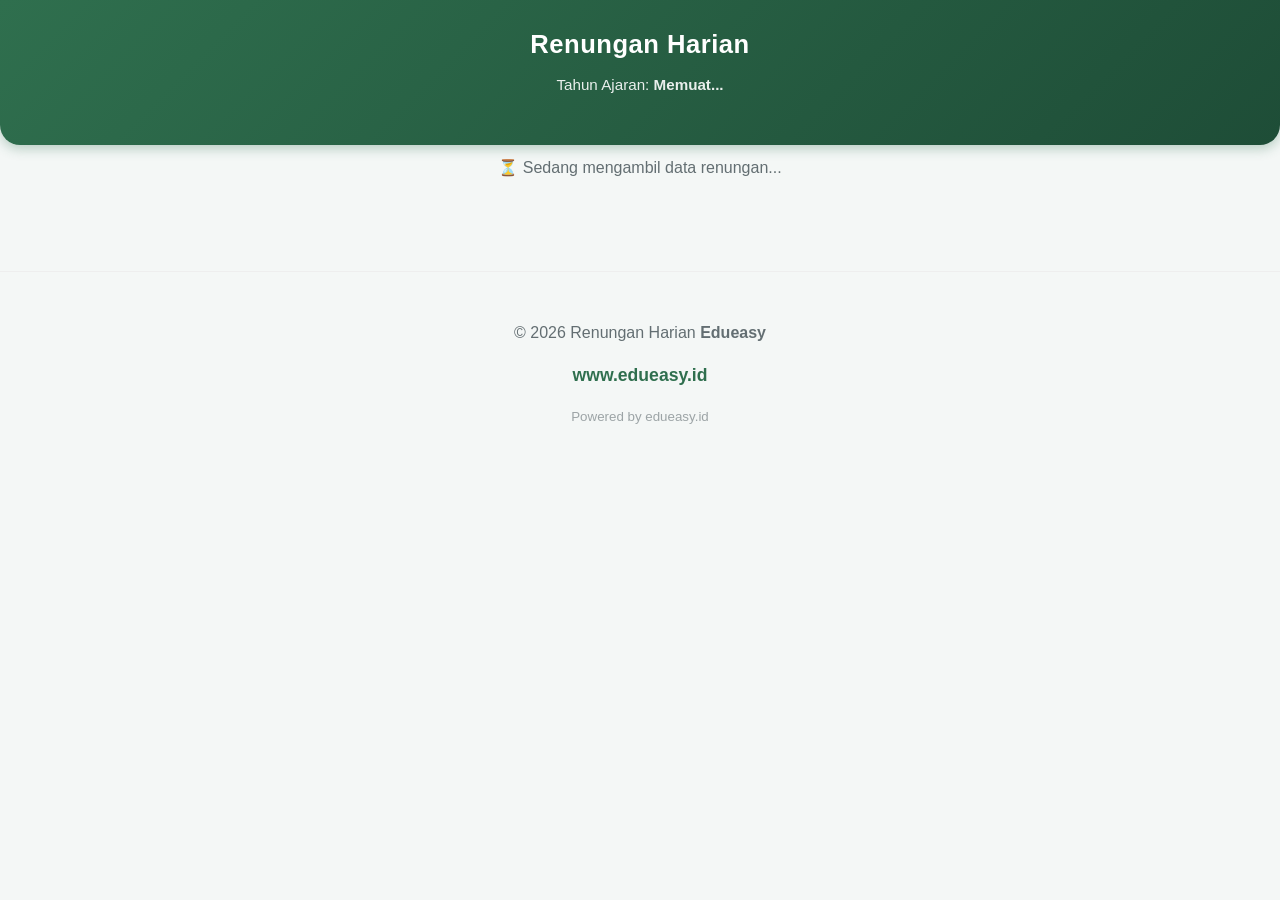
<file: index.html>
<!DOCTYPE html>
<html lang="id">
<head>
  <meta charset="UTF-8" />
  <meta name="viewport" content="width=device-width, initial-scale=1.0" />
  <title>Renungan Harian Sekolah - Edueasy.id</title>
  
  <script async src="https://www.googletagmanager.com/gtag/js?id=G-XXXXXXXXXX"></script>
  <script>
    window.dataLayer = window.dataLayer || [];
    function gtag(){dataLayer.push(arguments);}
    gtag('js', new Date());
    gtag('config', 'G-XXXXXXXXXX'); // Ganti dengan ID GA4 Edueasy Anda
  </script>

  <link rel="stylesheet" href="assets/css/style.css?v=6">
</head>

<body>

<header class="app-header">
  <h1>Renungan Harian</h1>
  <p>Tahun Ajaran: <strong id="academicYear">Memuat...</strong></p>
</header>

<main class="container">

  <div id="loader" class="loading">
    ⏳ Sedang mengambil data renungan...
  </div>

  <section id="renungan" class="hidden">
    <header>
  
  <time id="displayDate"></time>
  
  <div class="action-area-top">
    <button class="btn-elegant calendar-btn-top" onclick="showCalendarView()">
        📅 Buka Kalender
    </button>
    
    <button id="audioControl" class="btn-elegant audio-btn-top" onclick="toggleAudio()">
        ▶️ Putar Audio
    </button>

    <audio id="audioPlayer" controls class="audio-slider">
        <source id="audioSource" src="" type="audio/mpeg">
        Browser Anda tidak mendukung elemen audio.
    </audio>
</div>

<audio id="audioPlayer" style="display: none;">
    <source id="audioSource" src="">
</audio>
</header>

    <article>
      <h3 id="displayJudul"></h3>
      
      <div class="ayat-box">
        <span id="displayAyat" class="ayat-ref"></span>
        <blockquote id="displayAyatText" class="ayat-text"></blockquote>
      </div>

      <div id="displayIsi"></div>

      <div class="refleksi-box">
        <div class="refleksi-label">Refleksi</div>
        <p id="displayRefleksi" class="refleksi-content"></p>
      </div>
    </article>

    <div class="reader-stats">
    <p>📖 Hari ini sudah dibaca oleh <span id="count">0</span> orang</p>
</div>
  </section>

  <section id="emptyState" class="hidden" style="text-align: center; background: white; padding: 30px; border-radius: 12px;">
      <h3>Belum ada renungan hari ini.</h3>
      <p>Silakan buka kalender untuk melihat renungan tanggal lain.</p>
      <button class="calendar-btn" onclick="showCalendarView()">📅 Buka Kalender</button>
  </section>

  <section id="calendar" class="hidden">
    <div class="calendar-header">
      <button class="nav-btn" onclick="changeMonth(-1)">◀</button>
      <h3 id="calendarMonthLabel"></h3>
      <button class="nav-btn" onclick="changeMonth(1)">▶</button>
    </div>

    <div class="calendar-grid" style="margin-bottom: 5px;">
        <div class="day-name">Min</div><div class="day-name">Sen</div><div class="day-name">Sel</div>
        <div class="day-name">Rab</div><div class="day-name">Kam</div><div class="day-name">Jum</div><div class="day-name">Sab</div>
    </div>
    
    <div id="calendarGrid" class="calendar-grid"></div>

    <div id="calendar" class="hidden">
    <div class="calendar-footer">
        <button class="btn-close-calendar" onclick="hideCalendarView()">
            ❌ Tutup Kalender
        </button>
    </div>
</div>
  </section>

</main>

<footer class="app-footer">
  <div class="footer-content">
    <p>&copy; 2026 Renungan Harian <strong id="footerSchoolName">Sekolah</strong></p>
    <p><a href="#" id="footerSchoolLink" target="_blank" class="footer-link">Visit Website</a></p>
    <small style="display: block; margin-top: 10px; opacity: 0.6;">Powered by edueasy.id</small>
  </div>
</footer>

<script src="assets/js/config.js?v=1.1"></script>
<script src="assets/js/app.js?v=1"></script>


</body>
</html>
</file>
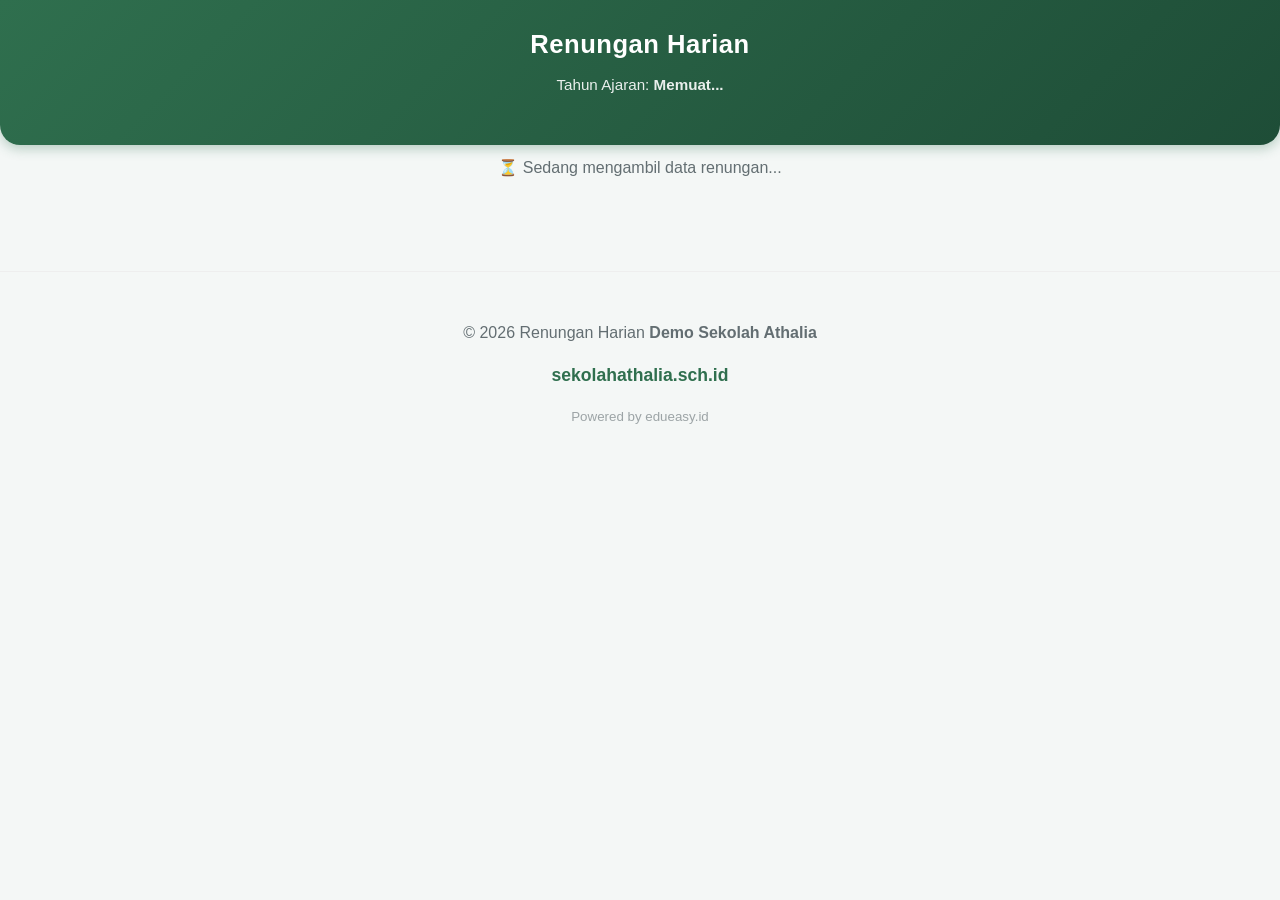
<file: athalia/index.html>
<!DOCTYPE html>
<html lang="id">
<head>
  <meta charset="UTF-8" />
  <meta name="viewport" content="width=device-width, initial-scale=1.0" />
  <title>Renungan Harian Sekolah - Edueasy.id</title>
  
  <script async src="https://www.googletagmanager.com/gtag/js?id=G-XXXXXXXXXX"></script>
  <script>
    window.dataLayer = window.dataLayer || [];
    function gtag(){dataLayer.push(arguments);}
    gtag('js', new Date());
    gtag('config', 'G-XXXXXXXXXX');
  </script>
  <link rel="stylesheet" href="../assets/css/style.css?v=6">
</head>

<body>

<header class="app-header">
  <h1>Renungan Harian</h1>
  <p>Tahun Ajaran: <strong id="academicYear">Memuat...</strong></p>
</header>

<main class="container">
  <div id="loader" class="loading">
    ⏳ Sedang mengambil data renungan...
  </div>

  <section id="renungan" class="hidden">
    <header>
      <time id="displayDate"></time>
      <div class="action-area-top">
        <button class="btn-elegant calendar-btn-top" onclick="showCalendarView()">📅 Buka Kalender</button>
        <button id="audioControl" class="btn-elegant audio-btn-top" onclick="toggleAudio()">▶️ Putar Audio</button>
        <audio id="audioPlayer" controls class="audio-slider">
            <source id="audioSource" src="" type="audio/mpeg">
            Browser Anda tidak mendukung elemen audio.
        </audio>
      </div>
    </header>

    <article>
      <h3 id="displayJudul"></h3>
      <div class="ayat-box">
        <span id="displayAyat" class="ayat-ref"></span>
        <blockquote id="displayAyatText" class="ayat-text"></blockquote>
      </div>
      <div id="displayIsi"></div>
      <div class="refleksi-box">
        <div class="refleksi-label">Refleksi</div>
        <p id="displayRefleksi" class="refleksi-content"></p>
      </div>
    </article>

    <div class="reader-stats">
      <p>📖 Hari ini sudah dibaca oleh <span id="count">0</span> orang</p>
    </div>
  </section>

  <section id="emptyState" class="hidden" style="text-align: center; background: white; padding: 30px; border-radius: 12px;">
      <h3>Belum ada renungan hari ini.</h3>
      <p>Silakan buka kalender untuk melihat renungan tanggal lain.</p>
      <button class="calendar-btn" onclick="showCalendarView()">📅 Buka Kalender</button>
  </section>

  <section id="calendar" class="hidden">
    <div class="calendar-header">
      <button class="nav-btn" onclick="changeMonth(-1)">◀</button>
      <h3 id="calendarMonthLabel"></h3>
      <button class="nav-btn" onclick="changeMonth(1)">▶</button>
    </div>
    <div class="calendar-grid" style="margin-bottom: 5px;">
        <div class="day-name">Min</div><div class="day-name">Sen</div><div class="day-name">Sel</div>
        <div class="day-name">Rab</div><div class="day-name">Kam</div><div class="day-name">Jum</div><div class="day-name">Sab</div>
    </div>
    <div id="calendarGrid" class="calendar-grid"></div>
    <div class="calendar-footer">
        <button class="btn-close-calendar" onclick="hideCalendarView()">❌ Tutup Kalender</button>
    </div>
  </section>
</main>

<footer class="app-footer">
  <div class="footer-content">
    <p>&copy; 2026 Renungan Harian <strong id="footerSchoolName">Sekolah</strong></p>
    <p><a href="#" id="footerSchoolLink" target="_blank" class="footer-link">Visit Website</a></p>
    <small style="display: block; margin-top: 10px; opacity: 0.6;">Powered by edueasy.id</small>
  </div>
</footer>

<script src="config.js?v=1.1"></script>

<script src="../assets/js/app.js?v=1"></script>

</body>
</html>
</file>
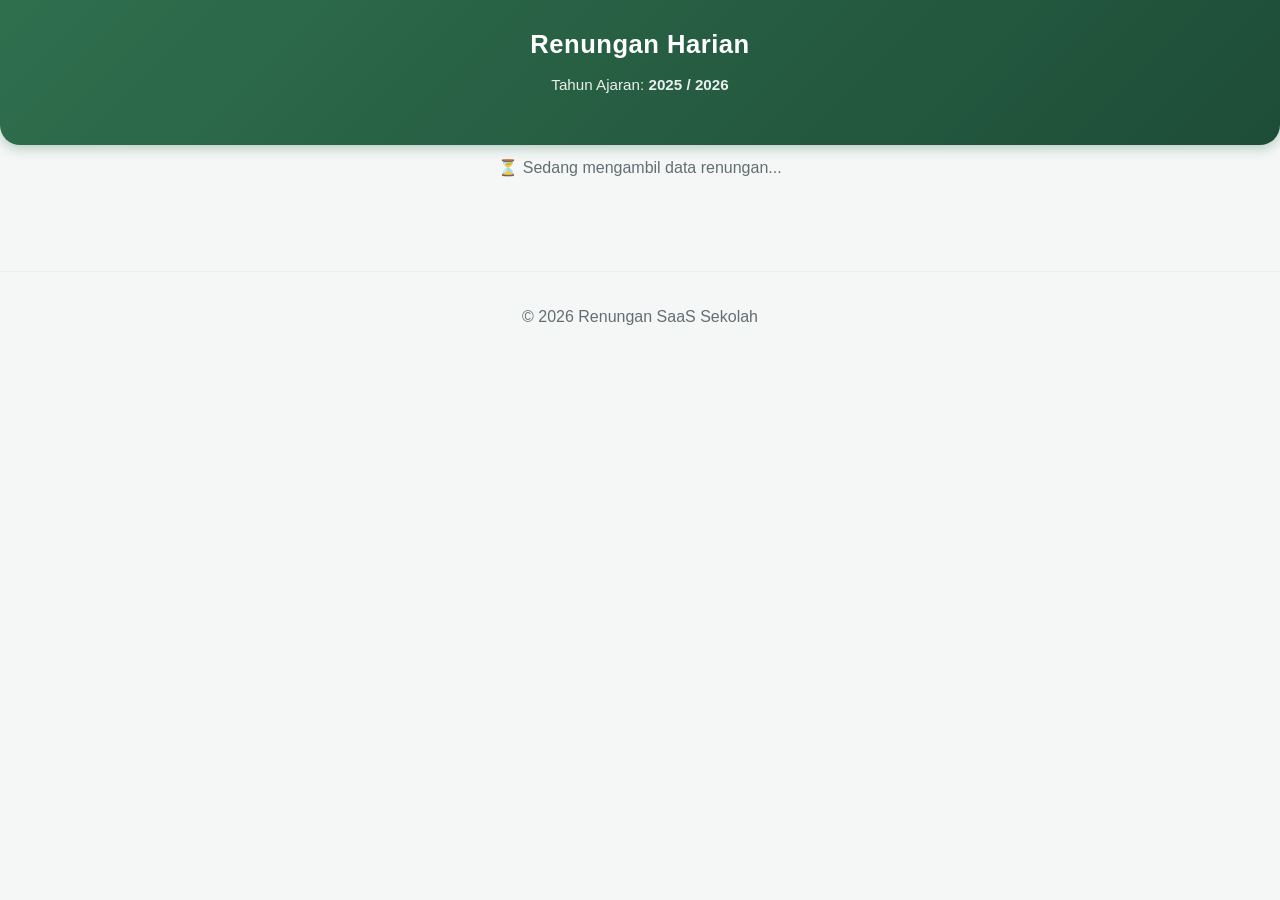
<file: index_backup_v3.html>
<!DOCTYPE html>
<html lang="id">
<head>
  <meta charset="UTF-8" />
  <meta name="viewport" content="width=device-width, initial-scale=1.0" />
  <title>Renungan Harian Sekolah</title>
  
  <link rel="stylesheet" href="assets/css/style.css">
</head>

<body>

<header class="app-header">
  <h1>Renungan Harian</h1>
   <p>Tahun Ajaran: <strong id="academicYear" class="editable-year" onclick="editAcademicYear()">2025 / 2026</strong></p>

</header>
</header>

<main class="container">

  <div id="loader" class="loading">
    ⏳ Sedang mengambil data renungan...
  </div>

  <section id="renungan" class="hidden">
    <header>
      <h2>Renungan Hari Ini</h2>
      <time id="displayDate"></time>
    </header>

    <article>
      <h3 id="displayJudul"></h3>
      
      <div class="ayat-box">
        <span id="displayAyat" class="ayat-ref"></span>
        <blockquote id="displayAyatText" class="ayat-text"></blockquote>
      </div>

      <div id="displayIsi"></div>

      <div class="refleksi-box">
        <div class="refleksi-label">Refleksi</div>
        <p id="displayRefleksi" class="refleksi-content"></p>
      </div>
    </article>

    <div class="audio-wrapper">
        <button id="audioControl" onclick="toggleAudio()">▶️ Putar Audio</button>
        <audio id="audioPlayer" controls>
            <source id="audioSource" src="" type="audio/mpeg">
            Browser Anda tidak mendukung audio player.
        </audio>
    </div>

    <div class="action-area">
        <button id="openCalendarBtn" class="calendar-btn" onclick="showCalendarView()">📅 Buka Kalender</button>
    </div>
  </section>

  <section id="emptyState" class="hidden" style="text-align: center; background: white; padding: 30px; border-radius: 12px;">
      <h3>Belum ada renungan hari ini.</h3>
      <p>Silakan buka kalender untuk melihat renungan tanggal lain.</p>
      <button class="calendar-btn" onclick="showCalendarView()">📅 Buka Kalender</button>
  </section>

  <section id="calendar" class="hidden">
    <div class="calendar-header">
      <button class="nav-btn" onclick="changeMonth(-1)">◀</button>
      <h3 id="calendarMonthLabel"></h3>
      <button class="nav-btn" onclick="changeMonth(1)">▶</button>
    </div>

    <div class="calendar-grid" style="margin-bottom: 5px;">
        <div class="day-name">Min</div><div class="day-name">Sen</div><div class="day-name">Sel</div>
        <div class="day-name">Rab</div><div class="day-name">Kam</div><div class="day-name">Jum</div><div class="day-name">Sab</div>
    </div>
    
    <div id="calendarGrid" class="calendar-grid"></div>

    <div class="action-area">
      <button class="calendar-btn close-btn" onclick="hideCalendarView()">Tutup Kalender</button>
    </div>
  </section>

</main>

<footer class="app-footer">
  © 2026 Renungan SaaS Sekolah
</footer>

<script src="assets/js/app.js?v=2"></script>

</body>
</html>
</file>
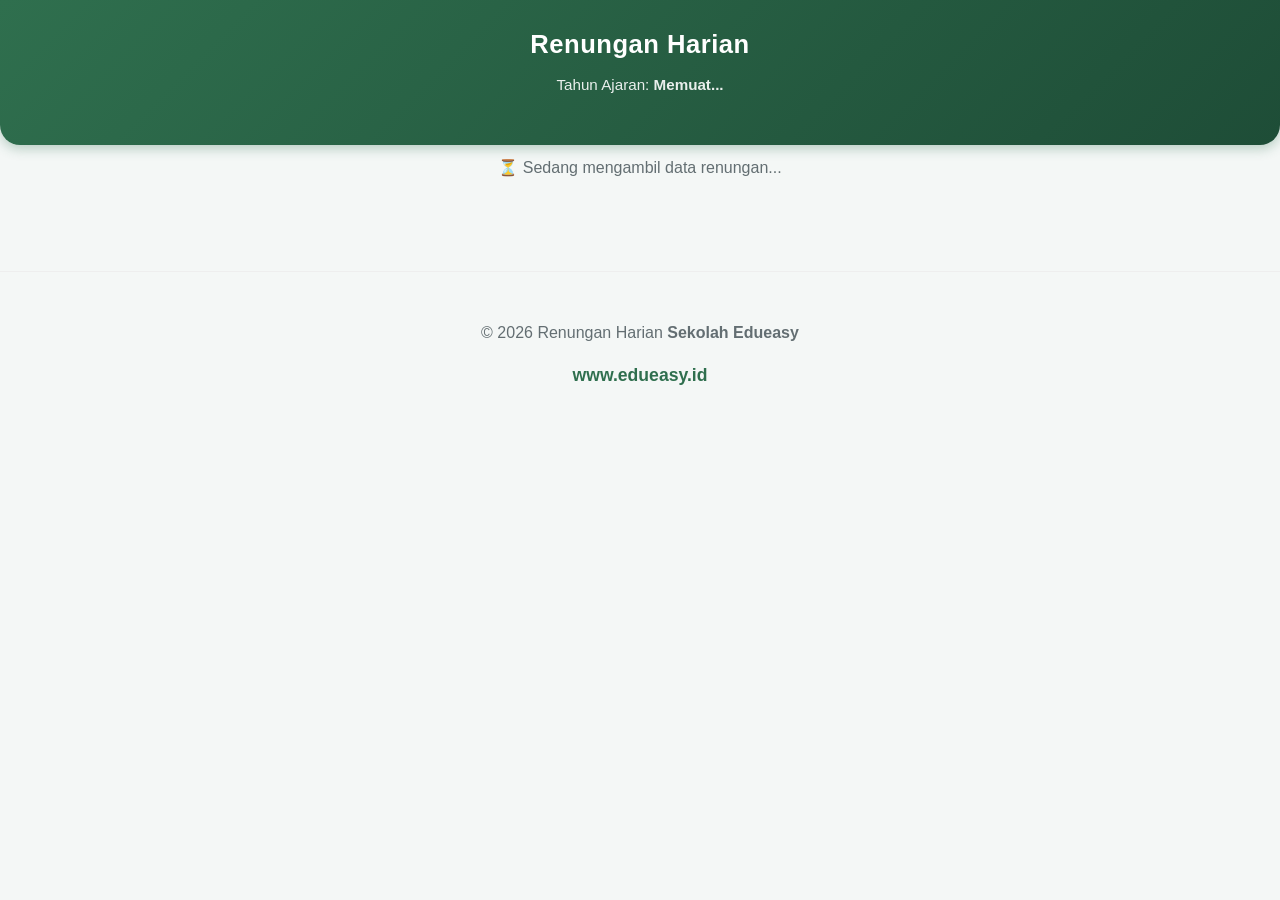
<file: index_backup_v4.html>
<!DOCTYPE html>
<html lang="id">
<head>
  <meta charset="UTF-8" />
  <meta name="viewport" content="width=device-width, initial-scale=1.0" />
  <title>Renungan Harian Sekolah</title>
  
  <link rel="stylesheet" href="assets/css/style.css?v=6">
</head>

<body>

<header class="app-header">
  <h1>Renungan Harian</h1>
  <p>Tahun Ajaran: <strong id="academicYear">Memuat...</strong></p>
</header>

<main class="container">

  <div id="loader" class="loading">
    ⏳ Sedang mengambil data renungan...
  </div>

  <section id="renungan" class="hidden">
    <header>
      <h2>Renungan Hari Ini</h2>
      <time id="displayDate"></time>
    </header>

    <article>
      <h3 id="displayJudul"></h3>
      
      <div class="ayat-box">
        <span id="displayAyat" class="ayat-ref"></span>
        <blockquote id="displayAyatText" class="ayat-text"></blockquote>
      </div>

      <div id="displayIsi"></div>

      <div class="refleksi-box">
        <div class="refleksi-label">Refleksi</div>
        <p id="displayRefleksi" class="refleksi-content"></p>
      </div>
    </article>

    <div class="audio-wrapper">
        <button id="audioControl" onclick="toggleAudio()">▶️ Putar Audio</button>
        <audio id="audioPlayer" controls>
            <source id="audioSource" src="" type="audio/mpeg">
            Browser Anda tidak mendukung audio player.
        </audio>
    </div>

    <div class="action-area">
        <button id="openCalendarBtn" class="calendar-btn" onclick="showCalendarView()">📅 Buka Kalender</button>
    </div>
  </section>

  <section id="emptyState" class="hidden" style="text-align: center; background: white; padding: 30px; border-radius: 12px;">
      <h3>Belum ada renungan hari ini.</h3>
      <p>Silakan buka kalender untuk melihat renungan tanggal lain.</p>
      <button class="calendar-btn" onclick="showCalendarView()">📅 Buka Kalender</button>
  </section>

  <section id="calendar" class="hidden">
    <div class="calendar-header">
      <button class="nav-btn" onclick="changeMonth(-1)">◀</button>
      <h3 id="calendarMonthLabel"></h3>
      <button class="nav-btn" onclick="changeMonth(1)">▶</button>
    </div>

    <div class="calendar-grid" style="margin-bottom: 5px;">
        <div class="day-name">Min</div><div class="day-name">Sen</div><div class="day-name">Sel</div>
        <div class="day-name">Rab</div><div class="day-name">Kam</div><div class="day-name">Jum</div><div class="day-name">Sab</div>
    </div>
    
    <div id="calendarGrid" class="calendar-grid"></div>

    <div class="action-area">
      <button class="calendar-btn close-btn" onclick="hideCalendarView()">Tutup Kalender</button>
    </div>
  </section>

</main>

<footer class="app-footer">
  <div class="footer-content">
    <p>&copy; 2026 Renungan Harian <strong>Sekolah Edueasy</strong></p>
    <p><a href="https://www.edueasy.id" target="_blank" class="footer-link">www.edueasy.id</a></p>
  </div>
</footer>  

<script src="assets/js/app.js?v=6"></script>

</body>
</html>
</file>
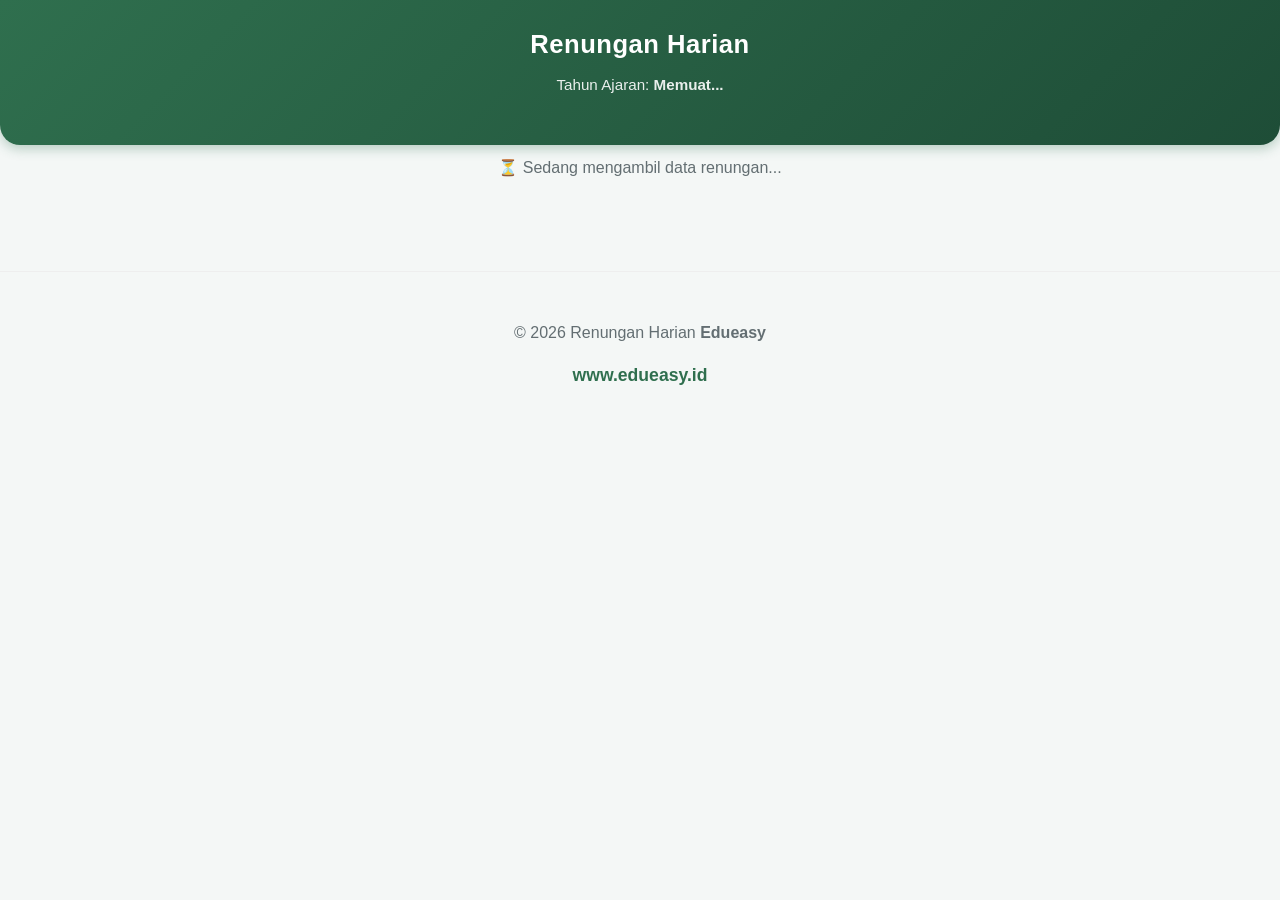
<file: index_backup_v5.html>
<!DOCTYPE html>
<html lang="id">
<head>
  <meta charset="UTF-8" />
  <meta name="viewport" content="width=device-width, initial-scale=1.0" />
  <title>Renungan Harian Sekolah</title>
  
  <link rel="stylesheet" href="assets/css/style.css?v=6">
</head>

<body>

<header class="app-header">
  <h1>Renungan Harian</h1>
  <p>Tahun Ajaran: <strong id="academicYear">Memuat...</strong></p>
</header>

<main class="container">

  <div id="loader" class="loading">
    ⏳ Sedang mengambil data renungan...
  </div>

  <section id="renungan" class="hidden">
    <header>
      <h2>Renungan Hari Ini</h2>
      <time id="displayDate"></time>
    </header>

    <article>
      <h3 id="displayJudul"></h3>
      
      <div class="ayat-box">
        <span id="displayAyat" class="ayat-ref"></span>
        <blockquote id="displayAyatText" class="ayat-text"></blockquote>
      </div>

      <div id="displayIsi"></div>

      <div class="refleksi-box">
        <div class="refleksi-label">Refleksi</div>
        <p id="displayRefleksi" class="refleksi-content"></p>
      </div>
    </article>

    <div class="audio-wrapper">
        <button id="audioControl" onclick="toggleAudio()">▶️ Putar Audio</button>
        <audio id="audioPlayer" controls>
            <source id="audioSource" src="" type="audio/mpeg">
            Browser Anda tidak mendukung audio player.
        </audio>
    </div>

    <div class="action-area">
        <button id="openCalendarBtn" class="calendar-btn" onclick="showCalendarView()">📅 Buka Kalender</button>
    </div>
  </section>

  <section id="emptyState" class="hidden" style="text-align: center; background: white; padding: 30px; border-radius: 12px;">
      <h3>Belum ada renungan hari ini.</h3>
      <p>Silakan buka kalender untuk melihat renungan tanggal lain.</p>
      <button class="calendar-btn" onclick="showCalendarView()">📅 Buka Kalender</button>
  </section>

  <section id="calendar" class="hidden">
    <div class="calendar-header">
      <button class="nav-btn" onclick="changeMonth(-1)">◀</button>
      <h3 id="calendarMonthLabel"></h3>
      <button class="nav-btn" onclick="changeMonth(1)">▶</button>
    </div>

    <div class="calendar-grid" style="margin-bottom: 5px;">
        <div class="day-name">Min</div><div class="day-name">Sen</div><div class="day-name">Sel</div>
        <div class="day-name">Rab</div><div class="day-name">Kam</div><div class="day-name">Jum</div><div class="day-name">Sab</div>
    </div>
    
    <div id="calendarGrid" class="calendar-grid"></div>

    <div class="action-area">
      <button class="calendar-btn close-btn" onclick="hideCalendarView()">Tutup Kalender</button>
    </div>
  </section>

</main>

<footer class="app-footer">
  <div class="footer-content">
    <p>&copy; 2026 Renungan Harian <strong id="footerSchoolName">Sekolah</strong></p>
    <p><a href="#" id="footerSchoolLink" target="_blank" class="footer-link">Loading...</a></p>
  </div>
</footer>

<script src="assets/js/config.js?v=1.0"></script>
<script src="assets/js/app.js?v=1.1"></script>

<script src="assets/js/app.js?v=6"></script>

</body>
</html>
</file>
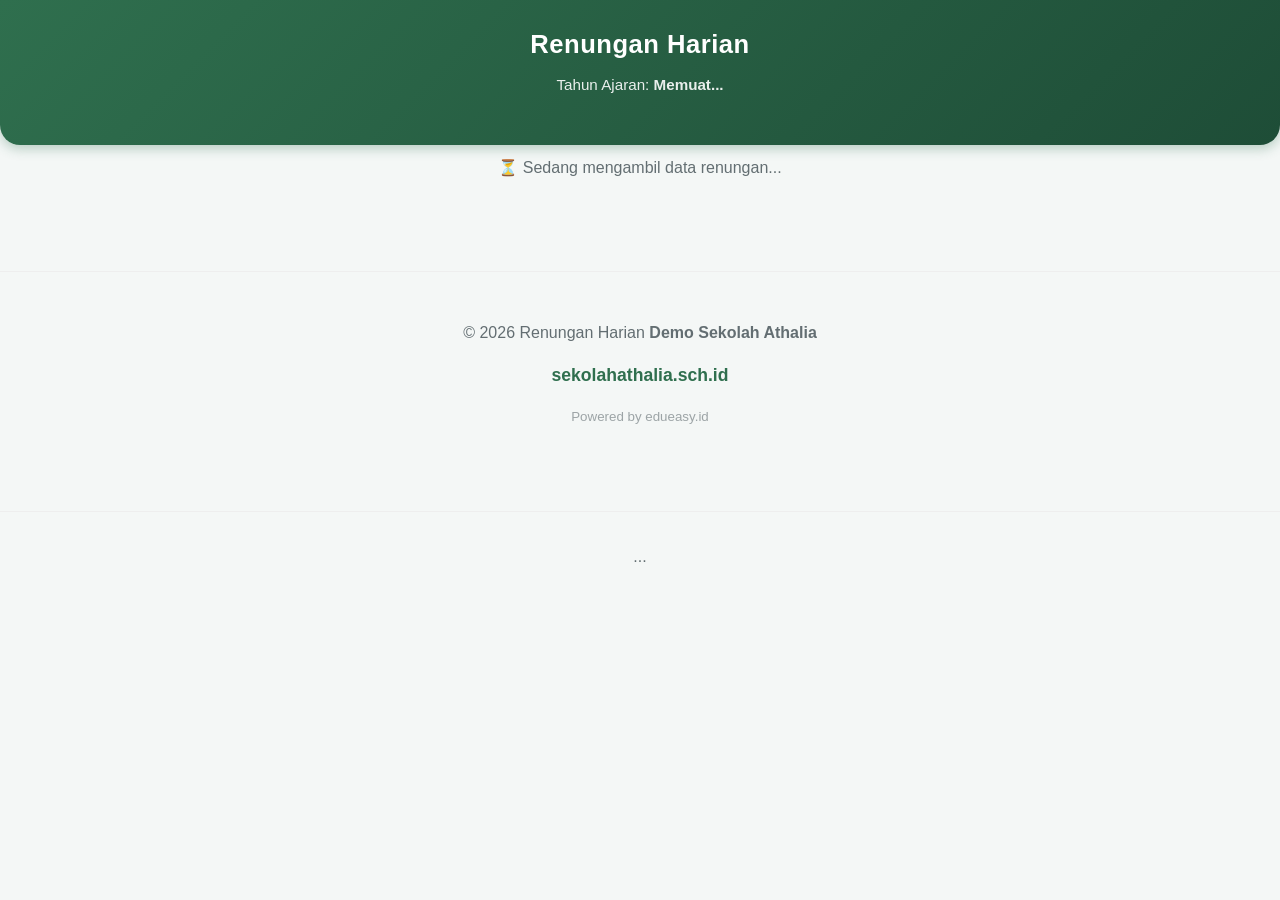
<file: athalia/siswa.html>
<!DOCTYPE html>
<html lang="id">
<head>
  <meta charset="UTF-8" />
  <meta name="viewport" content="width=device-width, initial-scale=1.0" />
  <title>Renungan Harian Sekolah - Edueasy.id</title>
  
  <script async src="https://www.googletagmanager.com/gtag/js?id=G-XXXXXXXXXX"></script>
  <script>
    window.dataLayer = window.dataLayer || [];
    function gtag(){dataLayer.push(arguments);}
    gtag('js', new Date());
    gtag('config', 'G-XXXXXXXXXX');
  </script>
  <link rel="stylesheet" href="../assets/css/style.css?v=6">
</head>

<body>

<header class="app-header">
  <h1>Renungan Harian</h1>
  <p>Tahun Ajaran: <strong id="academicYear">Memuat...</strong></p>
</header>

<main class="container">
  <div id="loader" class="loading">
    ⏳ Sedang mengambil data renungan...
  </div>

  <section id="renungan" class="hidden">
    <header>
      <time id="displayDate"></time>
      <div class="action-area-top">
        <button class="btn-elegant calendar-btn-top" onclick="showCalendarView()">📅 Buka Kalender</button>
        <button id="audioControl" class="btn-elegant audio-btn-top" onclick="toggleAudio()">▶️ Putar Audio</button>
        <audio id="audioPlayer" controls class="audio-slider">
            <source id="audioSource" src="" type="audio/mpeg">
            Browser Anda tidak mendukung elemen audio.
        </audio>
      </div>
    </header>

    <article>
      <h3 id="displayJudul"></h3>
      <div class="ayat-box">
        <span id="displayAyat" class="ayat-ref"></span>
        <blockquote id="displayAyatText" class="ayat-text"></blockquote>
      </div>
      <div id="displayIsi"></div>
      <div class="refleksi-box">
        <div class="refleksi-label">Refleksi</div>
        <p id="displayRefleksi" class="refleksi-content"></p>
      </div>
    </article>

    <div class="reader-stats">
      <p>📖 Hari ini sudah dibaca oleh <span id="count">0</span> orang</p>
    </div>
  </section>

  <section id="emptyState" class="hidden" style="text-align: center; background: white; padding: 30px; border-radius: 12px;">
      <h3>Belum ada renungan hari ini.</h3>
      <p>Silakan buka kalender untuk melihat renungan tanggal lain.</p>
      <button class="calendar-btn" onclick="showCalendarView()">📅 Buka Kalender</button>
  </section>

  <section id="calendar" class="hidden">
    <div class="calendar-header">
      <button class="nav-btn" onclick="changeMonth(-1)">◀</button>
      <h3 id="calendarMonthLabel"></h3>
      <button class="nav-btn" onclick="changeMonth(1)">▶</button>
    </div>
    <div class="calendar-grid" style="margin-bottom: 5px;">
        <div class="day-name">Min</div><div class="day-name">Sen</div><div class="day-name">Sel</div>
        <div class="day-name">Rab</div><div class="day-name">Kam</div><div class="day-name">Jum</div><div class="day-name">Sab</div>
    </div>
    <div id="calendarGrid" class="calendar-grid"></div>
    <div class="calendar-footer">
        <button class="btn-close-calendar" onclick="hideCalendarView()">❌ Tutup Kalender</button>
    </div>
  </section>
</main>

<footer class="app-footer">
  <div class="footer-content">
    <p>&copy; 2026 Renungan Harian <strong id="footerSchoolName">Sekolah</strong></p>
    <p><a href="#" id="footerSchoolLink" target="_blank" class="footer-link">Visit Website</a></p>
    <small style="display: block; margin-top: 10px; opacity: 0.6;">Powered by edueasy.id</small>
  </div>
</footer>

<footer class="app-footer">...</footer>

<script src="config.js?v=1.1"></script>

<script>
    const MODE_BEBAS = true;
</script>

<script src="../assets/js/app.js?v=1"></script>

</body>
</html>
</file>
<file: assets/css/style.css>
/* ======================
   1. VARIABLES & RESET
====================== */
:root {
  --primary: #2f6f4e;       
  --primary-dark: #1e4d37;  
  --accent: #d4edda;        
  --highlight: #e67e22;     
  --bg-body: #f4f7f6;
  --text-main: #2c3e50;
  --text-muted: #636e72;
  --card-shadow: 0 8px 24px rgba(0,0,0,0.08);
}

* { box-sizing: border-box; }

body {
  font-family: 'Segoe UI', Roboto, Helvetica, Arial, sans-serif;
  margin: 0;
  background: var(--bg-body);
  color: var(--text-main);
  line-height: 1.6;
  -webkit-font-smoothing: antialiased;
}

h1, h2, h3 { margin-top: 0; font-weight: 700; }
button { font-family: inherit; cursor: pointer; border: none; }

/* ======================
   2. HEADER
====================== */
.app-header {
  background: linear-gradient(135deg, var(--primary) 0%, var(--primary-dark) 100%);
  color: white;
  padding: 1.5rem 1rem 3rem 1rem;
  text-align: center;
  border-bottom-left-radius: 20px;
  border-bottom-right-radius: 20px;
  box-shadow: 0 4px 12px rgba(47, 111, 78, 0.3);
}

.app-header h1 { font-size: 1.6rem; margin-bottom: 0.5rem; letter-spacing: 0.5px; }
.app-header p { margin: 0; font-size: 0.95rem; opacity: 0.9; }

/* ======================
   3. LAYOUT CONTAINER
====================== */
.container {
  max-width: 720px;
  margin: -40px auto 40px auto; 
  padding: 0 15px;
  position: relative;
  z-index: 10;
}

/* ======================
   4. RENUNGAN CARD & UI TOP BUTTONS
====================== */
#renungan, #calendar, #emptyState {
  background: white;
  padding: 25px;
  border-radius: 16px;
  box-shadow: var(--card-shadow);
  margin-bottom: 20px;
  animation: slideUpFade 0.4s ease-out;
}

#renungan header {
  border-bottom: 1px solid #eee;
  padding-bottom: 20px;
  margin-bottom: 20px;
  text-align: center;
}

#renungan h2 { color: var(--primary); font-size: 1rem; text-transform: uppercase; letter-spacing: 1px; margin-bottom: 8px; }
#renungan time { display: block; color: var(--text-muted); font-size: 0.9rem; margin-bottom: 15px; }

.audio-container {
    display: flex;
    flex-direction: column;
    align-items: center;    
    gap: 15px;
    margin-top: 10px;
    width: 100%;
}

.action-area-top {
    display: flex;
    gap: 12px;
    justify-content: center;
    flex-wrap: wrap;
    width: 100%;
}

.btn-elegant {
    display: inline-flex;
    align-items: center;
    justify-content: center;
    gap: 8px;
    padding: 10px 20px;
    font-size: 14px;
    font-weight: 600;
    border-radius: 50px;
    transition: all 0.3s ease;
    min-width: 150px;
    border: 2px solid var(--primary);
    cursor: pointer;
}

.audio-slider {
    width: 100%;
    max-width: 320px;      
    height: 40px;
    display: block;        
    margin: 5px auto;      
    border-radius: 50px;   
    background-color: var(--accent);
    outline: none;
    filter: sepia(20%) saturate(70%) hue-rotate(90deg);
}

#audioPlayer {
    clear: both; 
    display: none;
}

/* ======================
   5. CONTENT AREA
====================== */
#displayJudul {
  font-size: 1.5rem;
  color: #222;
  margin-bottom: 1.2rem;
  text-align: center;
  line-height: 1.3;
}

.ayat-box {
  background: var(--accent);
  border-left: 5px solid var(--primary);
  padding: 15px 20px;
  margin: 20px 0;
  border-radius: 0 8px 8px 0;
}
.ayat-ref { display: block; font-weight: bold; color: var(--primary-dark); margin-bottom: 6px; }
.ayat-text { font-style: italic; color: #444; margin: 0; font-size: 1.05rem; text-align: left; }

/* PERUBAHAN DI SINI: justify diubah ke left */
#displayIsi { 
  font-size: 1.05rem; 
  color: #333; 
  text-align: left; 
  margin-bottom: 25px; 
  line-height: 1.7; /* Sedikit lebih renggang agar lebih enak dibaca */
}

.refleksi-box {
  background: #fff8e1; 
  padding: 15px;
  border-radius: 8px;
  border: 1px dashed #ffd54f;
  margin-top: 20px;
}
.refleksi-label { font-size: 0.75rem; font-weight: bold; color: #f57f17; text-transform: uppercase; margin-bottom: 5px; }
.refleksi-content { margin: 0; font-style: italic; color: #5d4037; text-align: left; }

/* ======================
   6. STATS & HIT COUNTER
====================== */
.reader-stats {
    text-align: center;
    margin-top: 30px;
    padding-top: 20px;
    border-top: 1px dashed #ddd;
    color: var(--text-muted);
    font-size: 0.85rem;
}

#count {
    color: var(--primary-dark);
    font-weight: 800;
}

/* ======================
   7. KALENDER UI 
====================== */
.calendar-header {
  display: flex; justify-content: space-between; align-items: center;
  margin-bottom: 20px; padding: 0 5px;
}
.calendar-header h3 { font-size: 1.2rem; margin: 0; color: var(--primary); }

.nav-btn {
  background: transparent; border: 1px solid var(--primary);
  color: var(--primary); width: 32px; height: 32px;
  border-radius: 50%; display: flex; align-items: center; justify-content: center;
  transition: 0.2s;
}
.nav-btn:hover { background: var(--primary); color: white; }

.calendar-grid {
  display: grid; grid-template-columns: repeat(7, 1fr);
  gap: 8px; margin-bottom: 20px;
}

.day-name {
  text-align: center; font-size: 0.8rem; font-weight: bold;
  color: #aaa; text-transform: uppercase; margin-bottom: 5px;
}

.date-cell {
  aspect-ratio: 1 / 1; display: flex; align-items: center; justify-content: center;
  border-radius: 8px; font-weight: 500; font-size: 0.95rem;
  position: relative; transition: all 0.2s ease;
}

.date-cell.available { background-color: var(--accent); color: var(--primary-dark); cursor: pointer; }
.date-cell.available:hover { background-color: var(--primary); color: white; transform: scale(1.1); z-index: 2; }
.date-cell.today { border: 2px solid var(--highlight); font-weight: bold; }
.date-cell.locked { background-color: #eee; color: #bbb; cursor: not-allowed; }

.calendar-footer {
    display: flex;
    justify-content: center;
    margin-top: 20px;
    padding-top: 15px;
    border-top: 1px solid #eee;
}

.btn-close-calendar {
    display: inline-flex;
    align-items: center;
    justify-content: center;
    gap: 8px;
    padding: 10px 20px;
    font-size: 14px;
    font-weight: 600;
    border-radius: 50px;
    transition: all 0.3s ease;
    min-width: 145px;
    height: 42px;
    border: 2px solid var(--primary);
    background: white;
    color: var(--primary);
    font-family: inherit;
}

.btn-close-calendar:hover {
    background: #f0fdf4;
    transform: translateY(-2px);
    box-shadow: 0 4px 12px rgba(0,0,0,0.05);
}

/* ======================
   8. FOOTER
====================== */
.app-footer {
  background: transparent;
  color: var(--text-muted);
  text-align: center;
  padding: 2rem 1rem 4rem 1rem;
  margin-top: 20px;
  border-top: 1px solid #eee;
}

.footer-link {
  color: var(--primary);
  text-decoration: none;
  font-size: 1.1rem;
  font-weight: 600;
}

.loading { padding: 50px; text-align: center; color: var(--text-muted); }
.hidden { display: none !important; }

@keyframes slideUpFade {
  from { opacity: 0; transform: translateY(20px); }
  to { opacity: 1; transform: translateY(0); }
}

/* Mobile Tweak */
@media (max-width: 480px) {
  .btn-elegant { min-width: 130px; padding: 8px 12px; font-size: 0.8rem; }
  .action-area-top { gap: 8px; }
  #displayJudul { font-size: 1.3rem; }
  /* Memastikan di HP tetap rata kiri */
  #displayIsi, .ayat-text, .refleksi-content { text-align: left; }
}
</file>
